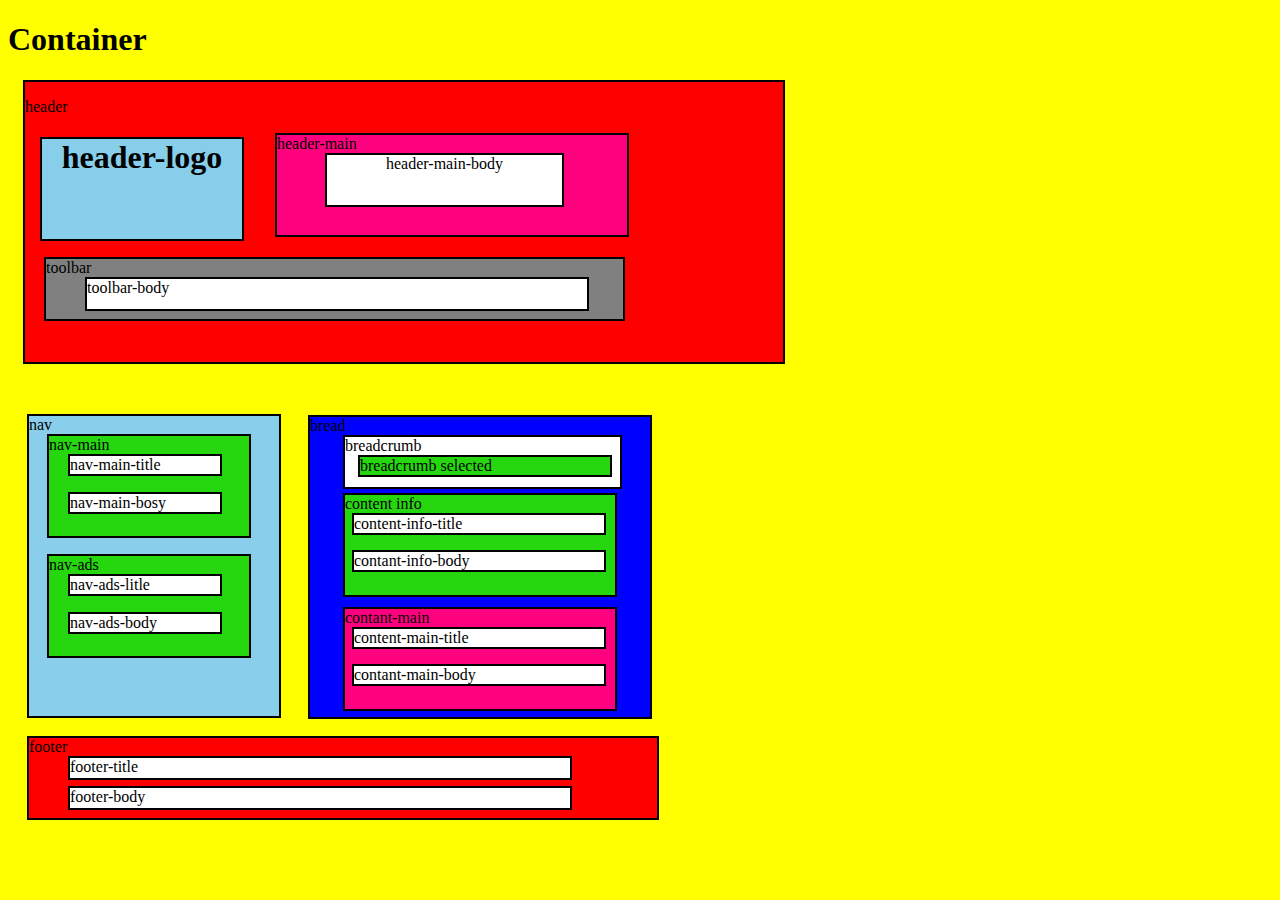
<file: index.html>
<!DOCTYPE html>
<html>
<head>
	<title>index</title>
	<link rel="stylesheet" type="text/css" href="index.css">
</head>
<body>
<h1>Container</h1>
<header>
	<p id="p1">header</p>
	<h1 id="h1">header-logo</h1>
	<div><p id="p2">header-main</p>
	<p id="p3">header-main-body</p></div>
	<div><p id="p4">toolbar</p>
		<p id="p5">toolbar-body</p>
	</div>
</header>
	<div>
		<p id="p6">nav</p>
		<p id="p7">nav-main</p>
		<p id="p8">nav-main-title</p>
		<p id="p9"> nav-main-bosy</p>
		<p id="p10">nav-ads</p>
		<p id="p11">nav-ads-litle</p>
		<p id="p12">nav-ads-body</p>
	</div>
    <div> 
    <p id="p13">bread</p>
    <p id="p14">breadcrumb</p>
    <p id="p15">breadcrumb selected</p>
    <p id="p16">content info</p>
    <p id="p17">content-info-title</p>
    <p id="p18">contant-info-body</p>
    <p id="p19">contant-main</p>
    <p id="p20">content-main-title</p>
    <p id="p21">contant-main-body</p>
    </div>
    <div>
    	<p id="p22">footer</p>
    	<p id="p23">footer-title</p>
    	<p id="p24">footer-body</p>
    </div>
</body>
</html>
</file>
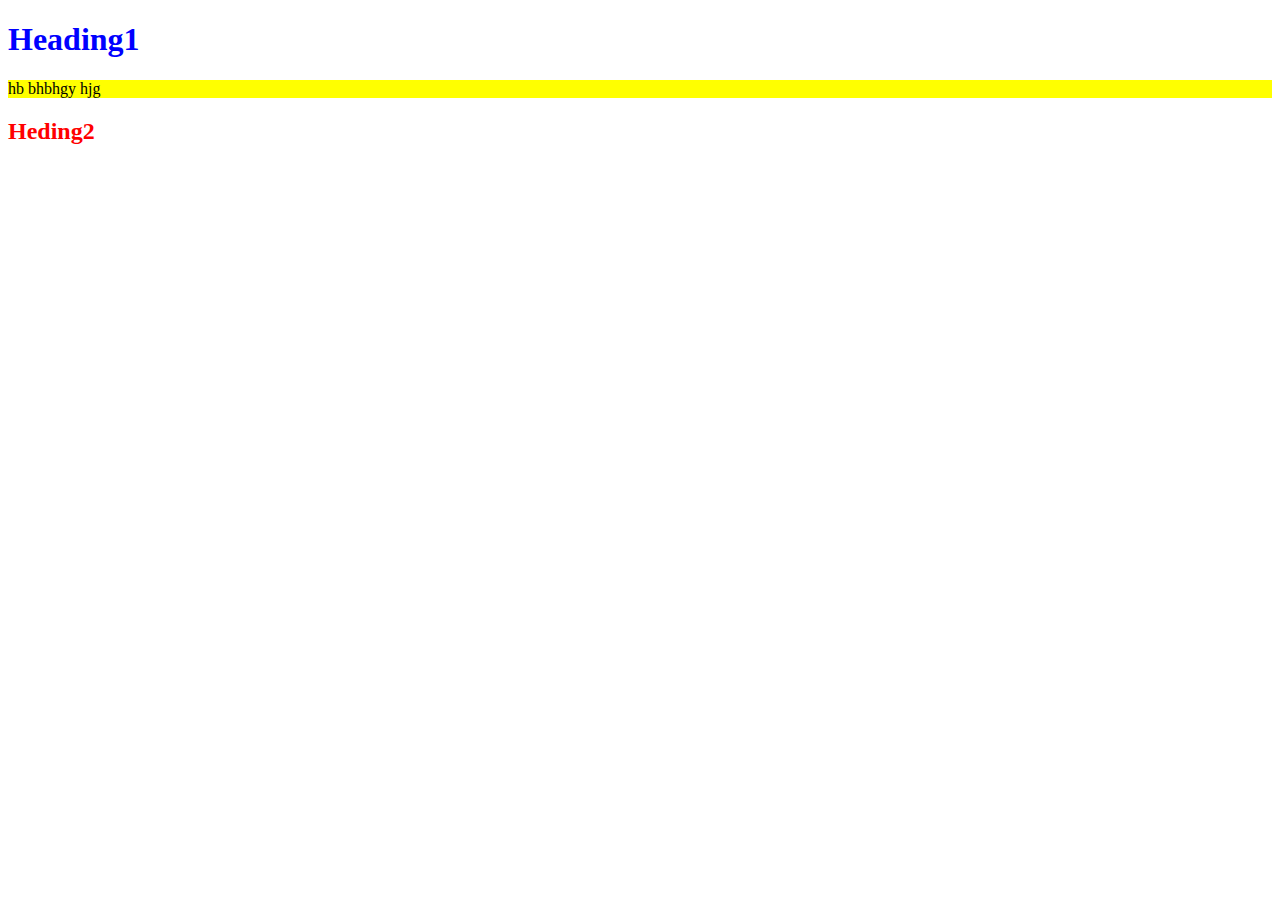
<file: base.html>
<!DOCTYPE html>
<html>
<head>
	<title></title>
</head>
<style type="text/css">
	h1{
		color: blue;
	}
	p{
		background-color: yellow;
	}
	h2
	{
		height: 30px;
		color:red;
	}
</style>
<body>
<h1>Heading1</h1>
<p>hb bhbhgy hjg</p>
<h2>Heding2</h2>
</body>
</html>
</file>
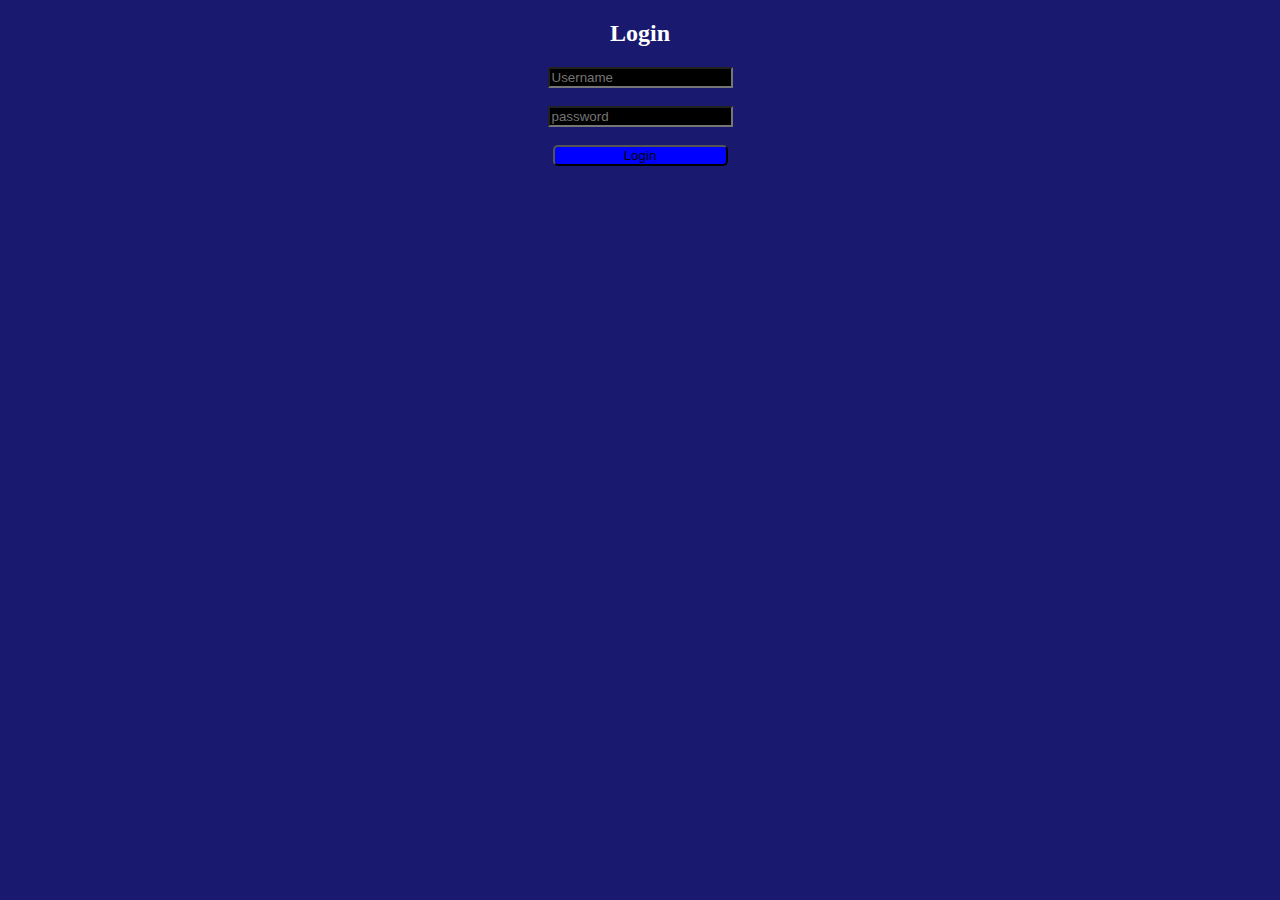
<file: login.html>
<!DOCTYPE html>
<html>
<head>
	<title></title>
</head>
<link rel="stylesheet"  href="login.css">
<body>
	<div>
<center>
	<h2>Login</h2>
	<!-- <label>Username</label> -->
	<input type="text" name="name" placeholder="Username"><br><br>
	<!-- <label>Password</label> -->
	<input type="Password" name="Password" placeholder="password"><br><br>
	<button>Login</button>
</center>
</div>
</body>
</html>
</file>
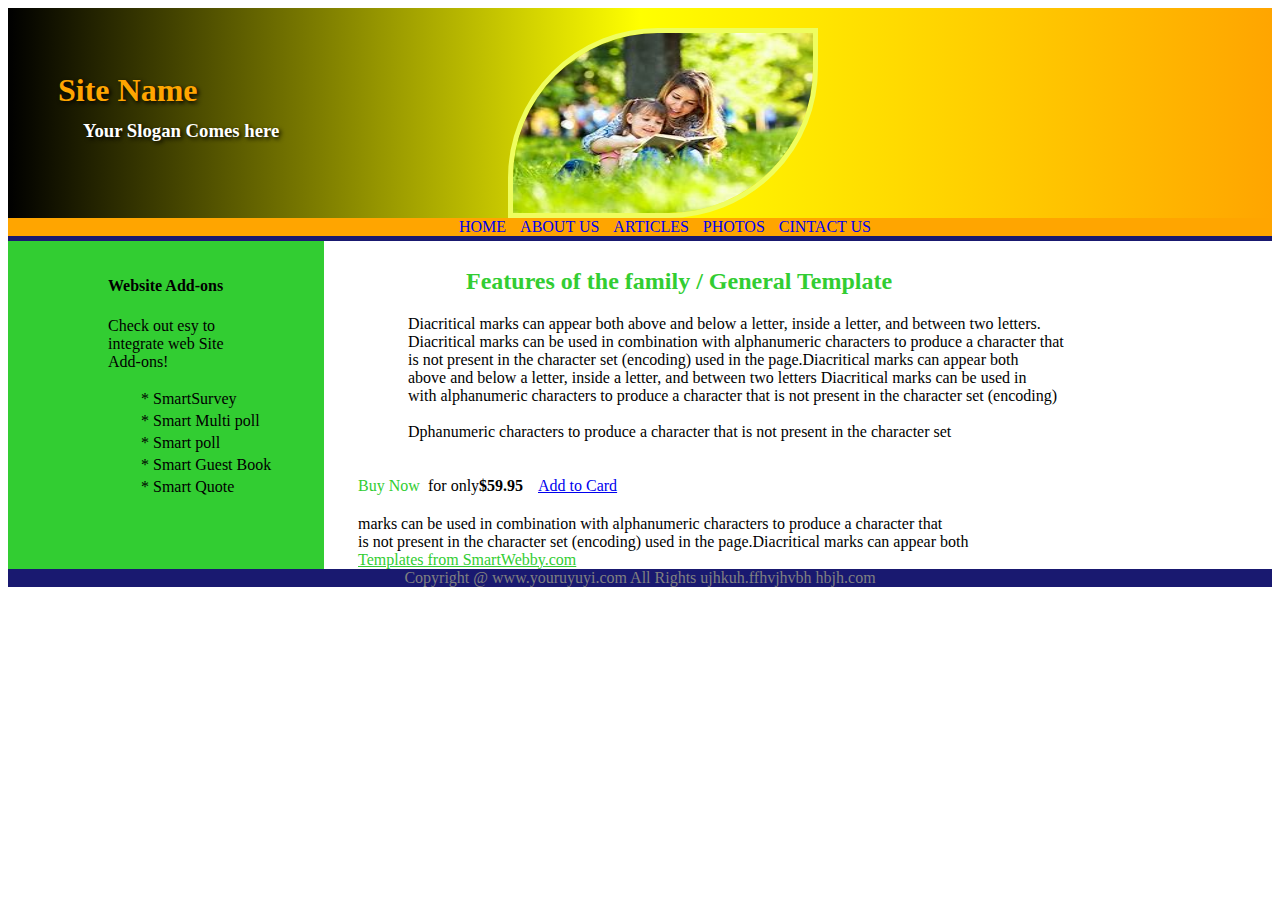
<file: page.html>
<!DOCTYPE html>
<html>
<head>
	<title></title>
</head>
<link rel="stylesheet" type="text/css" href="page.css">
<body>
<div id="div1">
	<img src="OIP (2).jfif">
</div>
<div id="div2">
<h1>Site Name</h1>
<h3>Your Slogan Comes here</h3>
</div>
<div>
	<nav>
<ul>
	<li><a href="#">HOME</a></li>
	<li><a href="#">ABOUT US</a></li>
	<li><a href="#">ARTICLES</a>
	    <ul >
  		  	<li><a href="#">Article 1</a></li>
  		  	<li><a href="#">Article 2</a></li>
  		  	<li><a href="#">Article 3</a></li>
  		  </ul>
  	</li>	  
	<li><a href="#">PHOTOS</a></li>
	<li><a href="#">CINTACT US</a></li>
</ul>
</nav>
<div id="div3"></div>
<div id="div4"><br><br>
	<h4>Website Add-ons</h4>
	<p>Check out esy to <br>integrate web Site<br>Add-ons!</p>
	<table>
		<tr><td>* SmartSurvey</td></tr>
		<tr><td>* Smart Multi poll</td></tr>
		<tr><td>* Smart poll</td></tr>
		<tr><td>* Smart Guest Book</td></tr>
		<tr><td>* Smart Quote</td></tr>
	</table><br><br><br><br>
</div>
	<div id="div5">
		<h2><br>
		&nbsp;&nbsp;&nbsp;&nbsp;&nbsp;&nbsp;&nbsp;&nbsp;&nbsp;&nbsp;&nbsp;&nbsp;&nbsp;&nbsp;&nbsp;&nbsp;&nbsp;&nbsp;&nbsp;&nbsp;Features of the family / General Template</h2>
		<div id="div6">Diacritical marks can appear both above and below a letter, inside a letter, and between two letters.<br>
           Diacritical marks can be used in combination with alphanumeric characters to produce a character that<br> is not present in the character set (encoding) used in the page.Diacritical marks can appear both <br>above and below a letter, inside a letter, and between two letters Diacritical marks can be used in <br> with alphanumeric characters to produce a character that is not present in the character set (encoding) <br><br>Dphanumeric characters to produce a character that is not present in the character set</div>
	</div><br><br>
<div id="div7">Buy Now</div><div id="div8">for only<b>$59.95</b></div><div id="div9"><a href="#"><u>Add to Card</u></a></div>
<div id="div10">marks can be used in combination with alphanumeric characters to produce a character that<br> is not present in the character set (encoding) used in the page.Diacritical marks can appear both</div>
<div id="div11"><u>Templates from SmartWebby.com</u></div>
<footer><center>Copyright @ www.youruyuyi.com All Rights ujhkuh.ffhvjhvbh hbjh.com</center></footer>
</body>
</html>
</file>
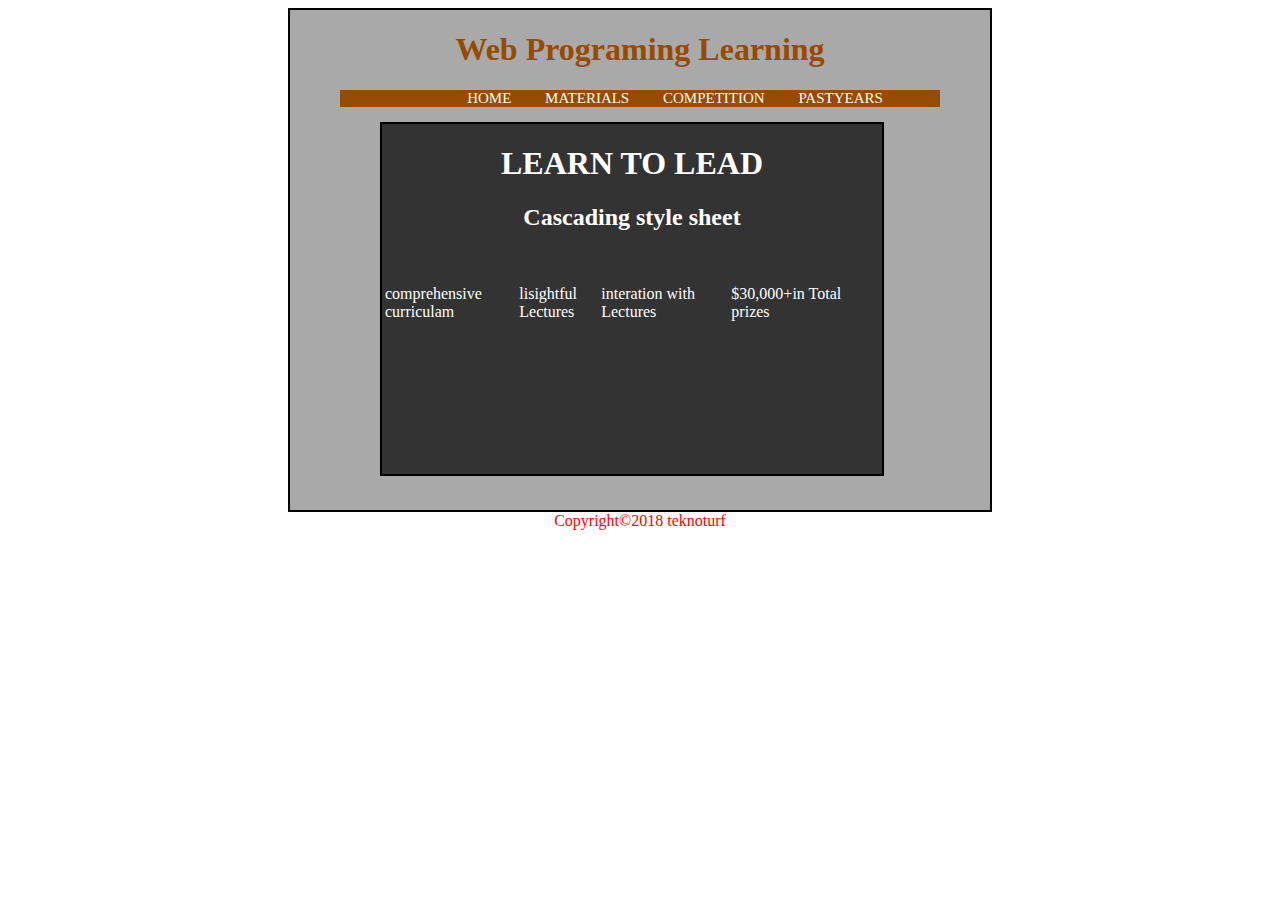
<file: sample.html>
<!DOCTYPE html>
<html>
<head>
	<title>web sample</title>
	<link rel="stylesheet" href="sample.css">
</head>
<body><center>
	<div id="div1">
   	<h1>Web Programing Learning</h1>
   <div id="div2">
   <ul>
   	<li>HOME</li>
   	<li>MATERIALS</li>
   	<li>COMPETITION</li>
   	<li>PASTYEARS</li>
   </ul>
</div>
<div id="div3">
	<h1 id="h2">LEARN TO LEAD</h1>
	<h2 id="h3">Cascading style sheet</h2>
	<!-- <ul>
		<li id="li1"><p id="p1">comprehensive </p><p id="p2">curriculum</p></li>
		<li><p id="p3">lisightful</p><p id="p4">Lectures</p></li>
		<li><p id="p5">interation with</p><p id="p6">Lectures</p></li>
		<li><p id="p7">$30,000+in Total</p><p id="p8">prizes</p></li>   
	</ul> -->
	<table border=0>
		<tr>
			<td>comprehensive<br>curriculam</td>
			<td>lisightful<br>Lectures</td>
			<td>interation with<br>Lectures</td>
			<td>$30,000+in Total<br>prizes</td>
		</tr>
	</table>
</div>
</div>
<footer>
	Copyright&copy;2018 teknoturf
</footer>
</center>
</body>
</html>
</file>
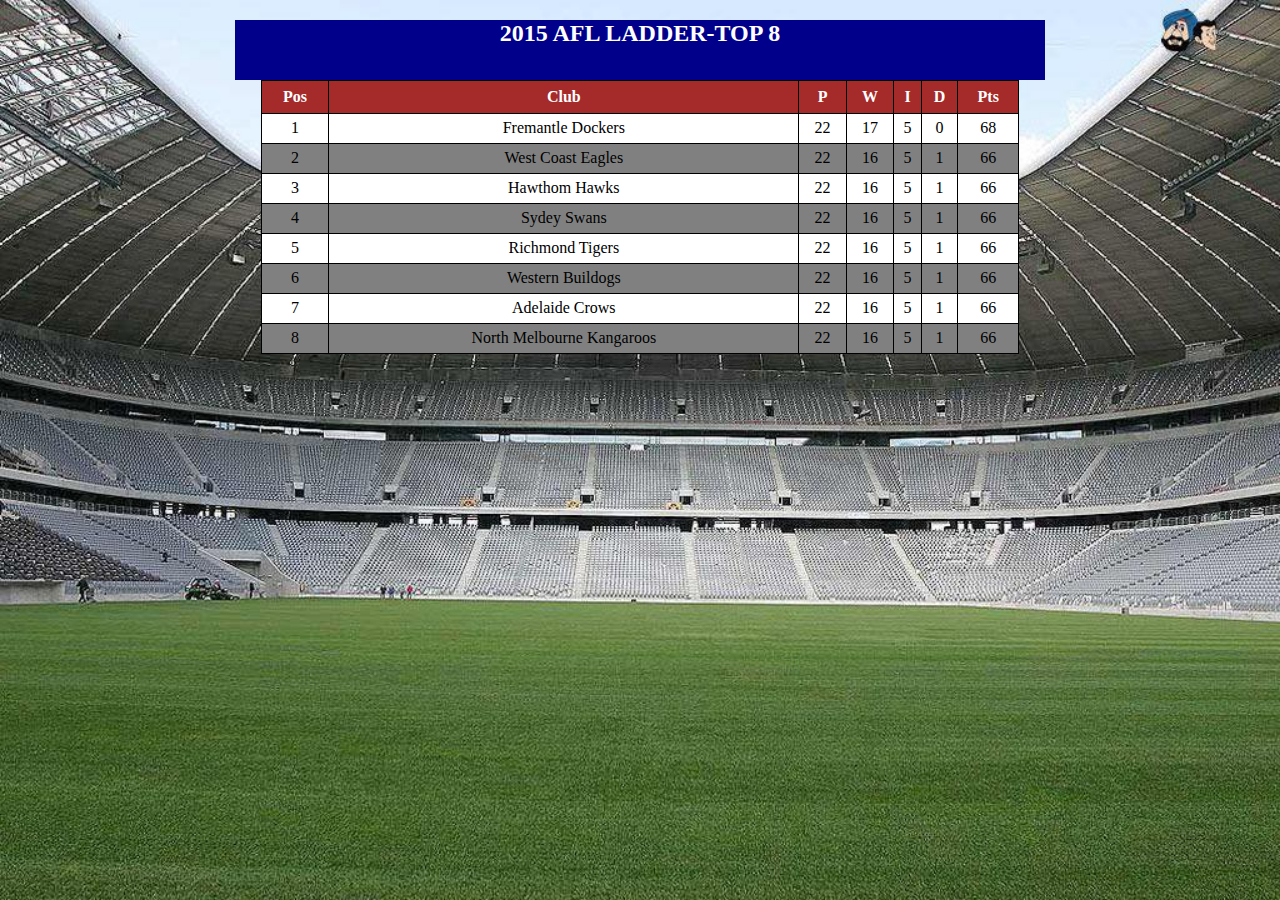
<file: table.html>
<!DOCTYPE html>
<html>
<head>
	<title></title>
</head>
<link rel="stylesheet" href="table.css">
<body>
    <center>
    <table border="2px">
    	<div id="div1">
    	<h2>
    		2015 AFL LADDER-TOP 8
    	</h2>
    </div>
    	<tr>
    		<th>Pos</th>
    		<th>Club</th>
    		<th>P</th>
    		<th>W</th>
    		<th>I</th>
    		<th>D</th>
    		<th>Pts</th>

    	</tr>
    	<tr>
    		<td>1</td>
    		<td>Fremantle Dockers</td>
    		<td>22</td>
    		<td>17</td>
    		<td>5</td>
    		<td>0</td>
    		<td>68</td>
    	</tr>
    	<tr>
    		<td>2</td>
    		<td>West Coast Eagles</td>
    		<td>22</td>
    		<td>16</td>
    		<td>5</td>
    		<td>1</td>
    		<td>66</td>
    	</tr>
    	<tr>
    		<td>3</td>
    		<td>Hawthom Hawks</td>
    		<td>22</td>
    		<td>16</td>
    		<td>5</td>
    		<td>1</td>
    		<td>66</td>
    	</tr>
    	<tr>
    		<td>4</td>
    		<td>Sydey Swans</td>
    		<td>22</td>
    		<td>16</td>
    		<td>5</td>
    		<td>1</td>
    		<td>66</td>
    	</tr>
    	<tr>
    		<td>5</td>
    		<td>Richmond Tigers</td>
    		<td>22</td>
    		<td>16</td>
    		<td>5</td>
    		<td>1</td>
    		<td>66</td>
    	</tr>
    	<tr>
    		<td>6</td>
    		<td>Western Buildogs</td>
    		<td>22</td>
    		<td>16</td>
    		<td>5</td>
    		<td>1</td>
    		<td>66</td>
    	</tr>
    	<tr>
    		<td>7</td>
    		<td>Adelaide Crows</td>
    		<td>22</td>
    		<td>16</td>
    		<td>5</td>
    		<td>1</td>
    		<td>66</td>
    	</tr>
    	<tr>
    		<td>8</td>
    		<td>North Melbourne Kangaroos</td>
    		<td>22</td>
    		<td>16</td>
    		<td>5</td>
    		<td>1</td>
    		<td>66</td>
    	</tr>
    </table>
</center>
</body>
</html>
</file>
<file: index.css>
body
{
	
	background-color: yellow;

}
header
{ 
	border: 2px solid black;
	margin-left: 15px;
    background-color: red;
    height: 280px;
    width: 60%;
}
#h1
{
	border: 2px solid black;
	margin-left: 15px;
	height: 100px;
	width:200px;
	background-color: #87CEEB;
    text-align: center;
}
#p2
{
  border: 2px solid black;
  height: 100px;
  width: 350px;
  background-color:#ff007f;
  margin-left: 250px;
  margin-top: -130px;
}
#p3
{
	border: 2px solid black;
	height: 50px;
	width: 235px;
	background-color: #FFFFFF ;
	margin-left: 300px;
	margin-top: -100px;
	margin-right: 100px;
	text-align: center;
}
#p4
{
	border: 2px solid black;
	height: 60px;
	width: 577px;
	margin-top: 50px;
	margin-left:19px;
	background-color: #808080;
}
#p5
{
	border: 2px solid black;
	height: 30px;
	width: 500px;
	margin-top: -60px;
	margin-left:60px;
	background-color: #FFFFFF;
}
#p6
{
	border: 2px solid black;
	height: 300px;
	width: 250px;
	margin-top: 50px;
	margin-left:19px;
	background-color: #89CEEB;
}
#p7
{
	border: 2px solid black;
	height: 100px;
	width: 200px;
	margin-top: -300px;
	margin-left:39px;
	background-color: #26D710;
}
#p8
{
    border: 2px solid black;
	width: 150px;
	margin-top: -100px;
	margin-left: 60px;
	background-color: #FFFFFF;
}
#p9
{
	border: 2px solid black;
	width: 150px;
	margin-left: 60px;
	background-color: #FFFFFF;
}
#p10
{
	border: 2px solid black;
	height: 100px;
	width: 200px;
	margin-top:40px;
	margin-left:39px;
	background-color: #26D710;
}
#p11
{
    border: 2px solid black;
	width: 150px;
	margin-top: -100px;
	margin-left: 60px;
	background-color: #FFFFFF;
}
#p12
{
    border: 2px solid black;
	width: 150px;
	margin-top: 1px;
	margin-left: 60px;
	background-color: #FFFFFF;
}
#p13
{
	border: 2px solid black;
	background-color: blue;
	height: 300px;
	width: 340px;
	margin-top: -235px;
	margin-left: 300px;
}
#p14
{
	border: 2px solid black;
	width: 275px;
	height: 50px;
	margin-top: -300px;
	margin-left: 335px;
	background-color: #FFFFFF;
}
#p15
{
    border: 2px solid black;
	width: 250px;
	margin-top: -50px;
	margin-left: 350px;
	background-color: #26D710;
}
#p16
{
	border: 2px solid black;
	height: 100px;
	width: 270px;
	margin-top:15px;
	margin-left:335px;
	background-color: #26D710;
}	
#p17
{
	border: 2px solid black;
	width: 250px;
	margin-top: -100px;
	margin-left: 344px;
	background-color: #FFFFFF;
}
#p18
{
    border: 2px solid black;
	width: 250px;
	margin-top: -1px;
	margin-left: 344px;
	background-color: #FFFFFF;
}
#p19
{
	border: 2px solid black;
	height: 100px;
	width: 270px;
	margin-top:35px;
	margin-left:335px;
	background-color: #ff007f;
}	
#p20
{
	border: 2px solid black;
	width: 250px;
	margin-top: -100px;
	margin-left: 344px;
	background-color: #FFFFFF;
}
#p21
{
    border: 2px solid black;
	width: 250px;
	margin-top: -1px;
	margin-left: 344px;
	background-color: #FFFFFF;
}
#p22
{
	border: 2px solid black;
	height: 80px;
	width: 628px;
	margin-top: 50px;
	margin-left:19px;
	background-color: red;
}
#p23
{
    border: 2px solid black;
	height:20px;
	width: 500px;
	margin-top: -80px;
	margin-left:60px;
	background-color: #FFFFFF;
}
#p24
{
    border: 2px solid black;
	height: 20px;
	width: 500px;
	margin-top: -10px;
	margin-left:60px;
	background-color: #FFFFFF;
}
</file>
<file: login.css>
body
{
	background-color: #191970;
}
h2
{
	color: white;
}
label
{
	color: white;
}
input
{
	background-color: black;
}
button
{
	background-color: blue;
	width: 175px;
	border-radius: 5px;
}
</file>
<file: page.css>
img
{
	width: 300px;
	height: 180px;
	border-radius: 150px 0px 150px 0px;
	border: 5px solid #EFFD5F;
	margin-left: 500px;
	margin-top: 20px;
}
#div1
{
	background-image: linear-gradient(to right,black,yellow,orange)
}
h1
{
	color: orange;
	text-shadow: 2px 2px 4px #000000;
	margin-left: 50px;
    margin-top: -150px;
}
h3
{
	color: white;
    margin-left: 75px;
    margin-top: -10px;	
    text-shadow: 2px 2px 4px #000000;
}
nav
{
	background-color: orange;
	text-align: center;
	display: block;
}
li
{
	list-style-type: none;
	display: inline;
	margin-left: 10px;
    background-color: orange;

}
ul
{
	margin-top: 76px

}
li:hover ul
{
	display: block;
	position: absolute;
	margin-left: 600px;
	margin-top: 0px;
	background-color:orange;
	font-size: 20px;
	
}
li:hover ul li a:link
{
	background-color: orange;
	display: block;
	margin-left: 1px;
}
a:link{
	text-decoration: none;
}
li>ul
{
	display: none;
}
#div3
{
	background-color: #191970;
	margin-top: -16px;
	height: 5px;
}
#div4
{
	background-color: 	#32CD32;
	width: 25%;


}
h4
{
	margin-top: 0px;
	margin-left: 100px;
}
p
{
	margin-left: 100px;
}
#ul1
{
	display: initial;
	background-color: #EEDC82;
}
table
{
	margin-left: 130px;
}
h2
{
	color: 	#32CD32; 
	background-color: white;
	margin-left: 338px;
	margin-top: -330px;
}
#div6
{
	margin-top: 1px;
	margin-left:400px;
}
#div7
{
	color:	#32CD32;
	margin-left: 350px;
}
#div8
{
     margin-left: 420px;
     margin-top: -18px;
}
#div9
{
	margin-left: 530px;
	margin-top: -18px;
}
#div10
{
	margin-left: 350px;
	margin-top: 20px;
}
#div11
{
	color: #32CD32;
	margin-left: 350px;
}
footer
{
	background-color: #191970;
	color: #808080;
}
</file>
<file: sample.css>
#div1
{
	border: 2px solid black;
	background-color: #A9A9A9;
	width: 700px;
	height: 500px;
	text-align: center;
}
h1
{
 text-align: center;
 color: #964B00;
}
#div2
{
background-color: #964B00;
	width: 100px
	height: 100px;
	display: block;
	font-size: 15px;
	margin-left: 50px;
	margin-right: 50px;
}
li
{
	list-style-type: none;
	display: inline;
	margin-left: 30px;
	color: white;

}
#div3
{ 
	border: 2px solid black;
	background-color: #333333;
	width: 500px;
	height: 350px;
	margin-left: 90px;
}
#h2
{
	color: white;
}
#h3
{
	color:white;
}
/*#p1
{
	
	margin-left:-430px;
	margin-top: 50px
	color: white;
	line-height: 1px;
}
#p2
{
	
	margin-left:-450px;
	margin-top: 50px
	color: white;
	line-height: 2px;
}
#p3
{
	
	margin-left:-200px;
	line-height: 1px;
	color: white;
	margin-top: -55px;
}
#p4
{
	margin-left: -200px;
	line-height: 2px;
}
#p5
{
	
	margin-left:30px;
	line-height: 1px;
	margin-top: -53px;
}
#p6
{
	
	margin-left:-5px;
	line-height: 1px;
	margin-top: 5px;
}
#p7
{
	margin-left:320px;
	line-height: 1px;
	margin-top: -50px;
}
#p8
{
    margin-left:250px;
	line-height: 1px;
	margin-top: 5px
}*/
table
{
	color: white;
	border: 0px solid white;
	/*padding: 20px;*/
	width: 100%;
	height: 30%;
	text-align: left;

}
footer
{
	color: red;
}
</file>
<file: table.css>
body
{
	background-image: url('yMdSUsW.jpg');
	background-repeat: no-repeat;
	background-size: cover;
}
#div1
{
	color: white;
	background-color:#00008B;
	height: 60px;
	width:810px;

	}
#tr1
{
	background-color: brown;
}
table
{
	width: 60%;
}
table, th, tr 
{
  text-align: center;
  border: 1px solid black;
  border-collapse: collapse;
}
th
{
  background-color: brown;
  color: white; 
  height: 30px;
}
tr
{
	height: 30px;
	background-color: white;
}
tr:nth-child(odd)
{
	background-color: #808080;
}
</file>
